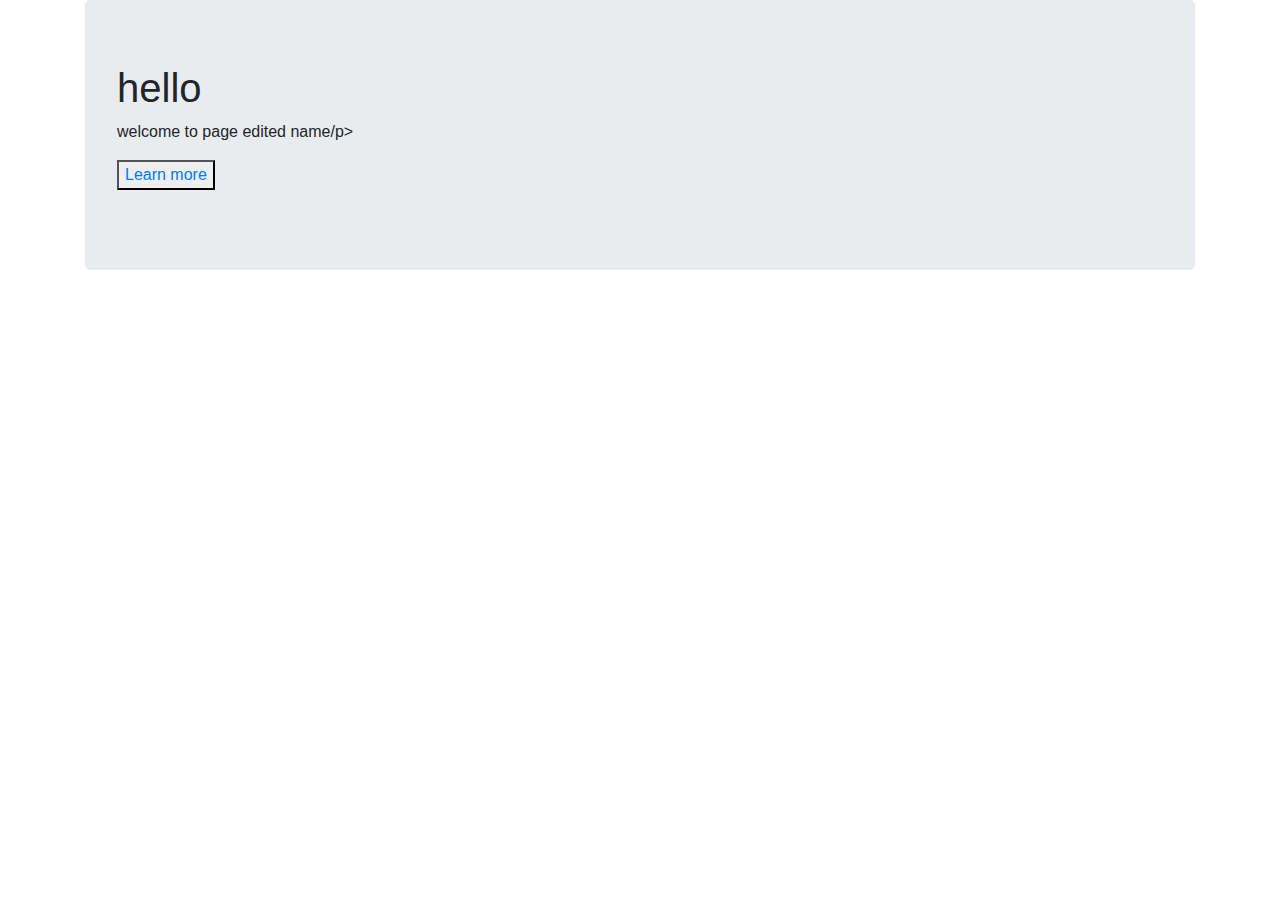
<file: index.html>
<!DOCTYPE html>
<html lang = "en">
   
   <head>
      <meta charset = "utf-8">
      <meta http-equiv = "X-UA-Compatible" content = "IE = edge">
      <meta name = "viewport" content = "width = device-width, initial-scale = 1">
      
      <title>Bootstrap Template1233</title>
      
      <!-- Bootstrap -->
      <link rel="stylesheet" href="https://maxcdn.bootstrapcdn.com/bootstrap/4.0.0/css/bootstrap.min.css" integrity="sha384-Gn5384xqQ1aoWXA+058RXPxPg6fy4IWvTNh0E263XmFcJlSAwiGgFAW/dAiS6JXm" crossorigin="anonymous">
      <script src="https://code.jquery.com/jquery-3.2.1.slim.min.js" integrity="sha384-KJ3o2DKtIkvYIK3UENzmM7KCkRr/rE9/Qpg6aAZGJwFDMVNA/GpGFF93hXpG5KkN" crossorigin="anonymous"></script>
      <script src="https://cdnjs.cloudflare.com/ajax/libs/popper.js/1.12.9/umd/popper.min.js" integrity="sha384-ApNbgh9B+Y1QKtv3Rn7W3mgPxhU9K/ScQsAP7hUibX39j7fakFPskvXusvfa0b4Q" crossorigin="anonymous"></script>
      <script src="https://maxcdn.bootstrapcdn.com/bootstrap/4.0.0/js/bootstrap.min.js" integrity="sha384-JZR6Spejh4U02d8jOt6vLEHfe/JQGiRRSQQxSfFWpi1MquVdAyjUar5+76PVCmYl" crossorigin="anonymous"></script>
      
     
   </head>
   
   <body>
      <div class="container">
          <div class="jumbotron">
        <h1>hello</h1>  
        <p>welcome to page edited name/p>
        <p>
          <button> <a href="btn btn-primary" role="button">Learn more</a></button>
        </p>
        
      </div>
    </div>
     
     
      
   </body>
</html>
</file>
